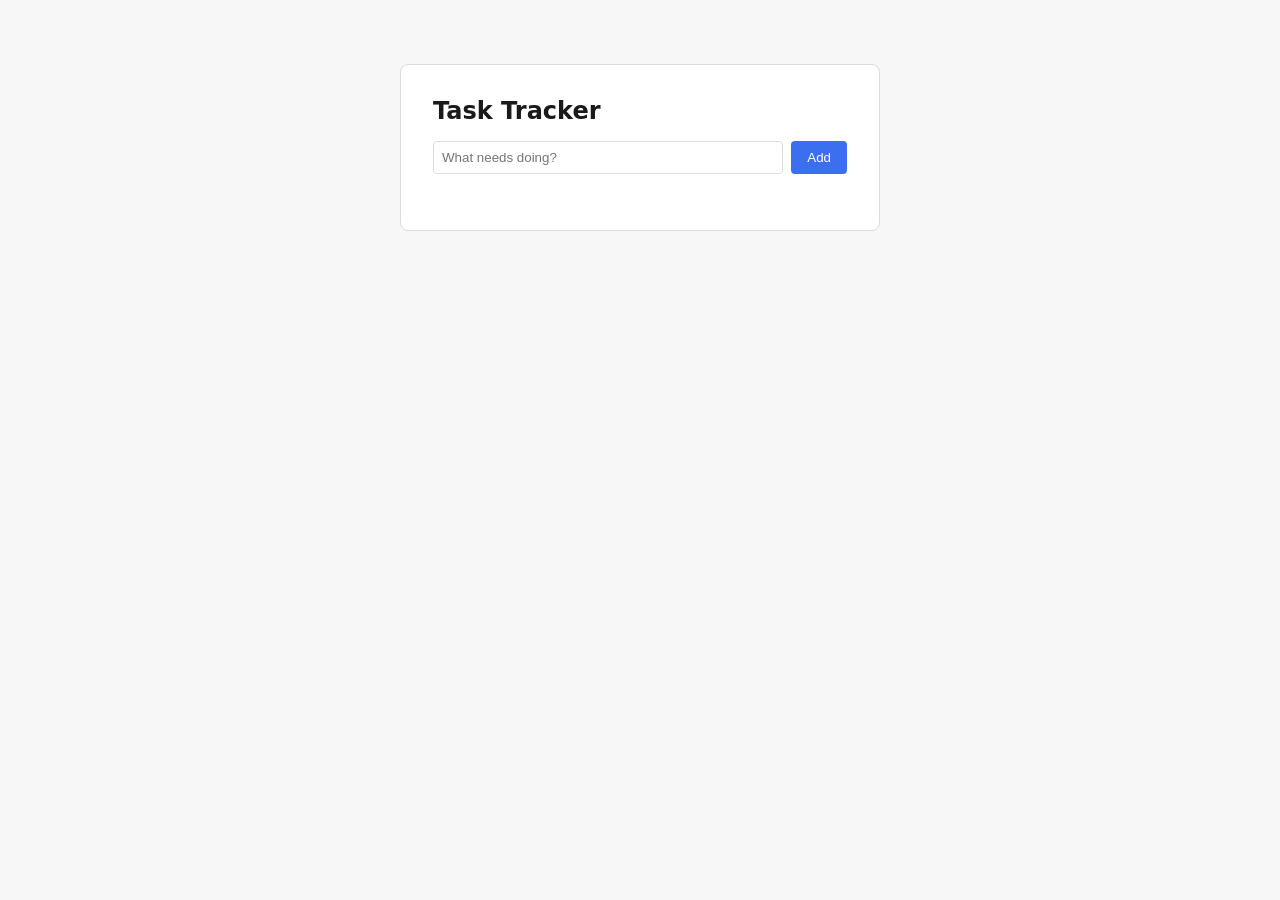
<file: task-tracker/v1/index.html>
<!DOCTYPE html>
<html lang="en">
<head>
  <meta charset="UTF-8">
  <title>Task Tracker</title>
  <link rel="stylesheet" href="style.css">
</head>
<body>
  <main class="app">
    <h1>Task Tracker</h1>
    <form id="add-form">
      <input id="task-input" type="text" placeholder="What needs doing?" required>
      <button type="submit">Add</button>
    </form>
    <ul id="task-list"></ul>
  </main>
  <script src="app.js"></script>
</body>
</html>
</file>
<file: task-tracker/v1/style.css>
:root {
  --bg: #f7f7f8;
  --text: #1a1a1a;
  --accent: #3b6ff0;
  --border: #dcdce0;
}

* { box-sizing: border-box; }

body {
  margin: 0;
  font-family: system-ui, sans-serif;
  background: var(--bg);
  color: var(--text);
}

.app {
  max-width: 480px;
  margin: 4rem auto;
  padding: 2rem;
  background: white;
  border: 1px solid var(--border);
  border-radius: 8px;
}

h1 {
  margin-top: 0;
  font-size: 1.5rem;
}

#add-form {
  display: flex;
  gap: 0.5rem;
  margin-bottom: 1.5rem;
}

#task-input {
  flex: 1;
  padding: 0.5rem;
  border: 1px solid var(--border);
  border-radius: 4px;
}

button {
  padding: 0.5rem 1rem;
  border: none;
  border-radius: 4px;
  background: var(--accent);
  color: white;
  cursor: pointer;
}

#task-list {
  list-style: none;
  padding: 0;
  margin: 0;
}

#task-list li {
  display: flex;
  align-items: center;
  gap: 0.5rem;
  padding: 0.5rem 0;
  border-bottom: 1px solid var(--border);
}

#task-list li.done span {
  text-decoration: line-through;
  opacity: 0.5;
}

#task-list li span {
  flex: 1;
}
</file>
